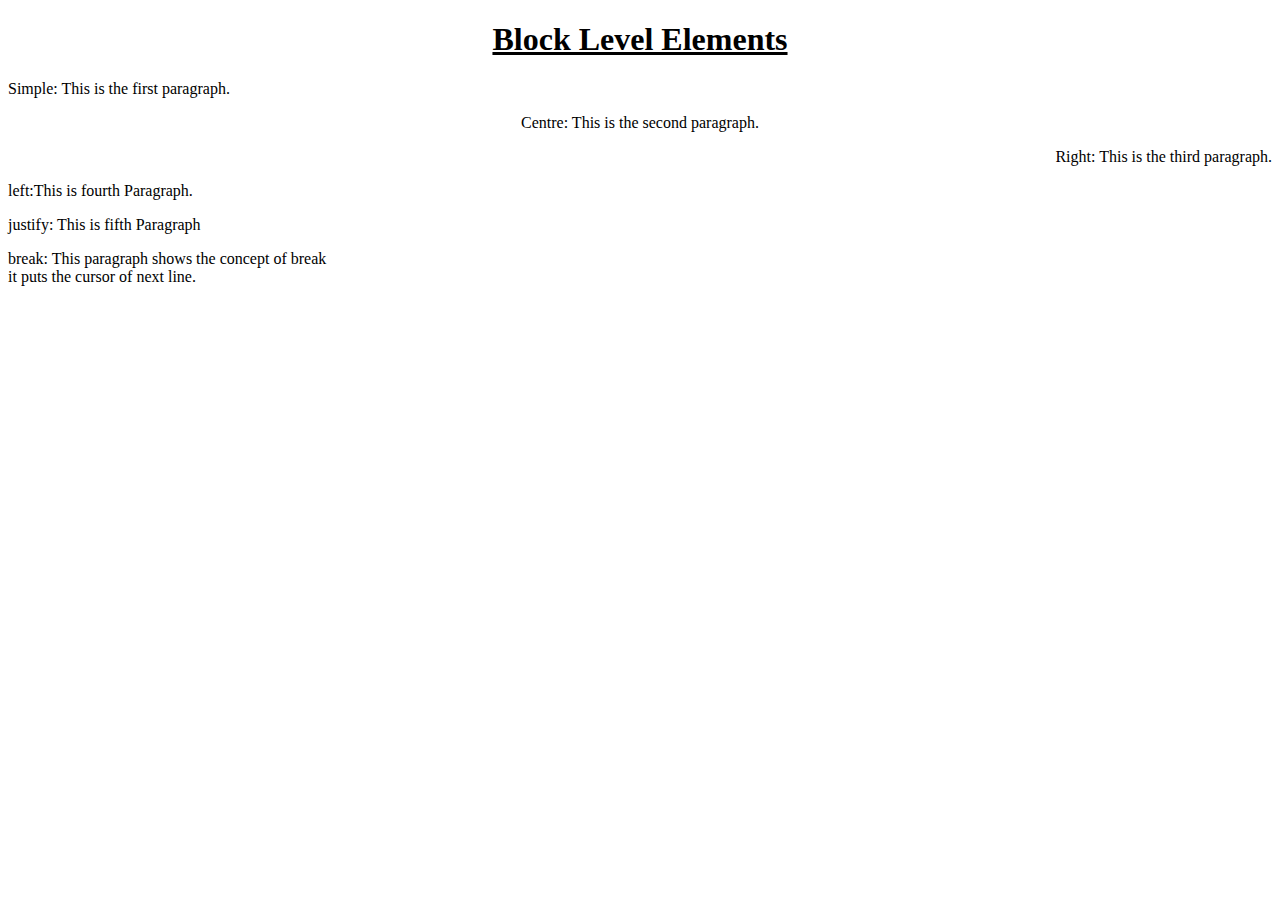
<file: html projects/project1/index.html>
<!DOCTYPE html>
<html>

<head>
    <title>Block Level Elements</title>
    <style>
        .title {
            display: block;

            text-decoration: underline;
            text-align: center;

        }

        .left-align {
            text-align: left;
            display: block;

        }

        .center-align {
            text-align: center;
            display: block;

        }

        .right-align {
            text-align: right;
            display: block;
        }
    </style>
</head>

<body>
    <h1 class="title">Block Level Elements</h1>

    <p class="left-align">Simple: This is the first paragraph.</p>
    <p class="center-align">Centre: This is the second paragraph.</p>
    <p class="right-align">Right: This is the third paragraph.</p>
    <p class="left-align">left:This is fourth Paragraph.</p>
    <p class="left-align">justify: This is fifth Paragraph</p>
    <p class="left-align">break: This paragraph shows the concept of break<br> it puts the cursor of next line.</p>
</body>

</html>
</file>
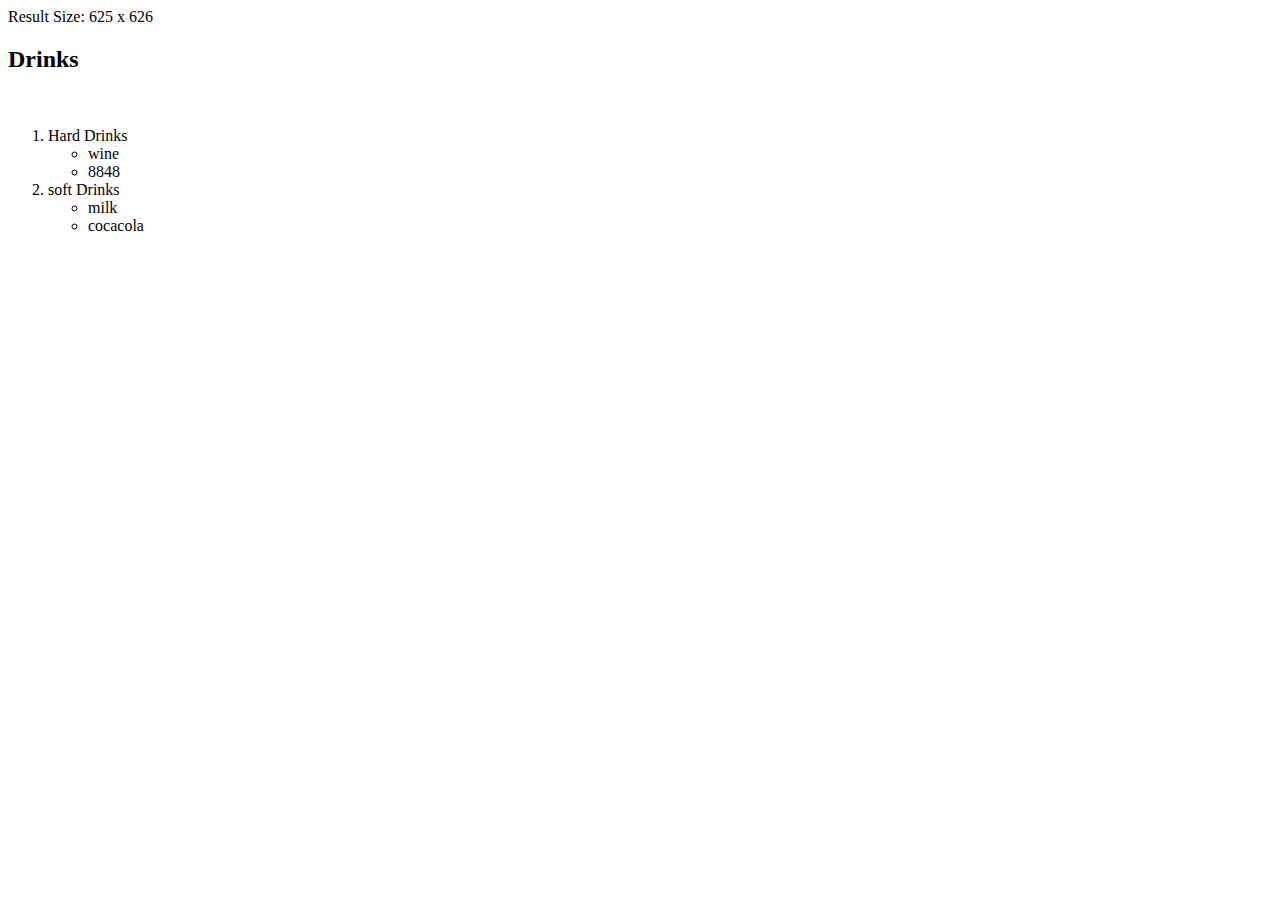
<file: html projects/project3/index.html>
Result Size: 625 x 626
<!DOCTYPE html>
<html>

<body>
    ​
    <h2>Drinks</h2>

    ​
    <ol>
        <li>Hard Drinks
            <ul>
                <li>wine</li>
                <li>8848</li>
            </ul>
        </li>
        <li>soft Drinks
            <ul>
                <li>
                    milk
                </li>
                <li>
                    cocacola
                </li>
            </ul>
        </li>
    </ol>
    ​
</body>

</html>
​
</file>
